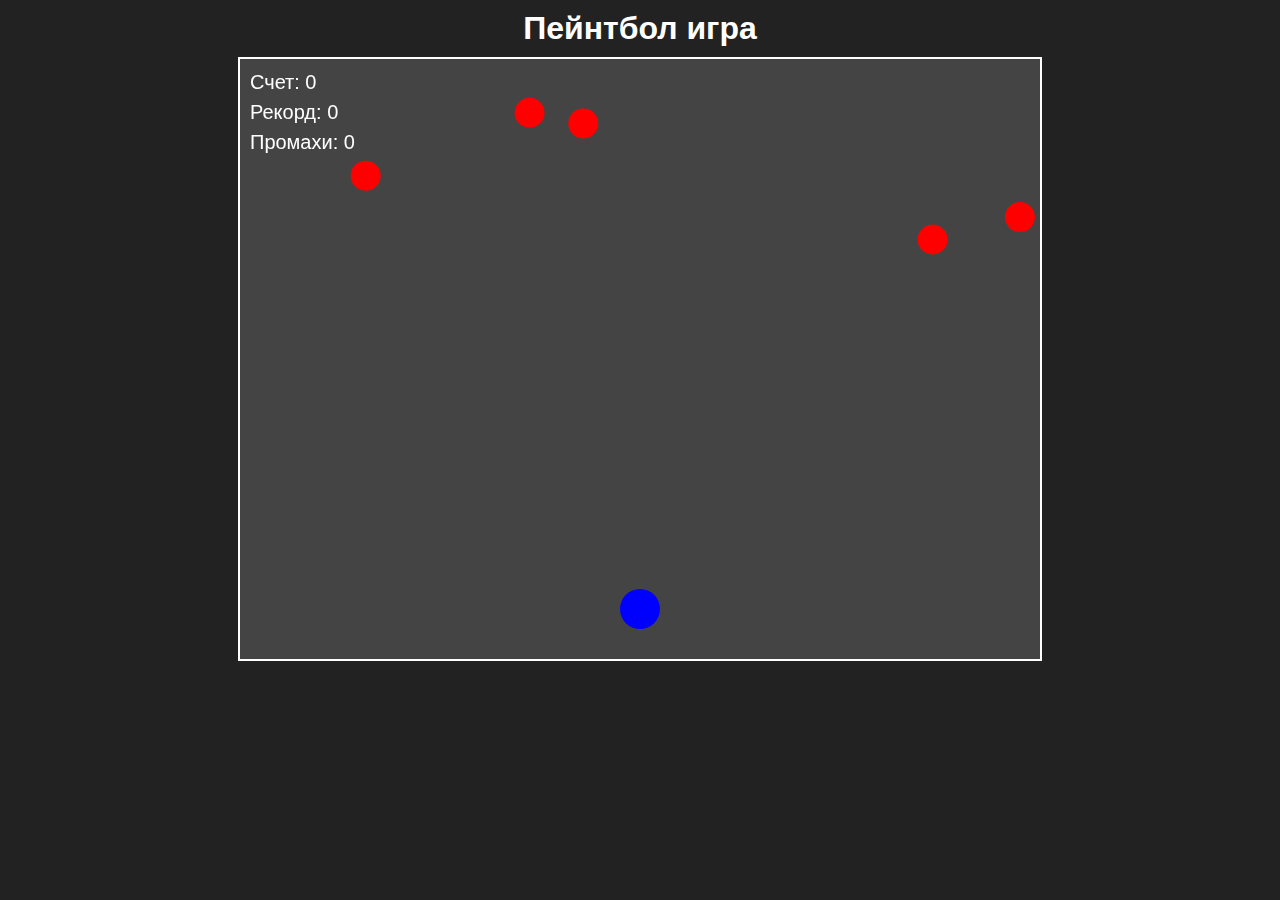
<file: index2.html>
<!DOCTYPE html>
<html lang="ru">
<head>
    <meta charset="UTF-8" />
    <meta name="viewport" content="width=device-width, initial-scale=1.0" />
    <title>Пейнтбол игра</title>
    <link rel="stylesheet" href="styles2.css" />
</head>
<body>
    <h1>Пейнтбол игра</h1>
    <canvas id="gameCanvas"></canvas>
    <button id="restartButton" style="display: none;">Начать заново</button>
    <script src="script2.js"></script>
</body>
</html>
</file>
<file: styles2.css>
body {
  text-align: center;
  font-family: Arial, sans-serif;
  background-color: #222;
  color: #fff;
  margin: 0;
  padding: 0;
}

h1 {
  margin: 10px;
}

#gameCanvas {
  border: 2px solid #fff;
  display: block;
  margin: 0 auto;
  background-color: #444;
}

#restartButton {
  display: none; /* Скрыто по умолчанию */
  margin-top: 20px;
  padding: 10px 20px;
  font-size: 20px;
  color: #fff;
  background-color: #007bff;
  border: none;
  border-radius: 5px;
  cursor: pointer;
}

#restartButton:hover {
  background-color: #0056b3;
}
</file>
